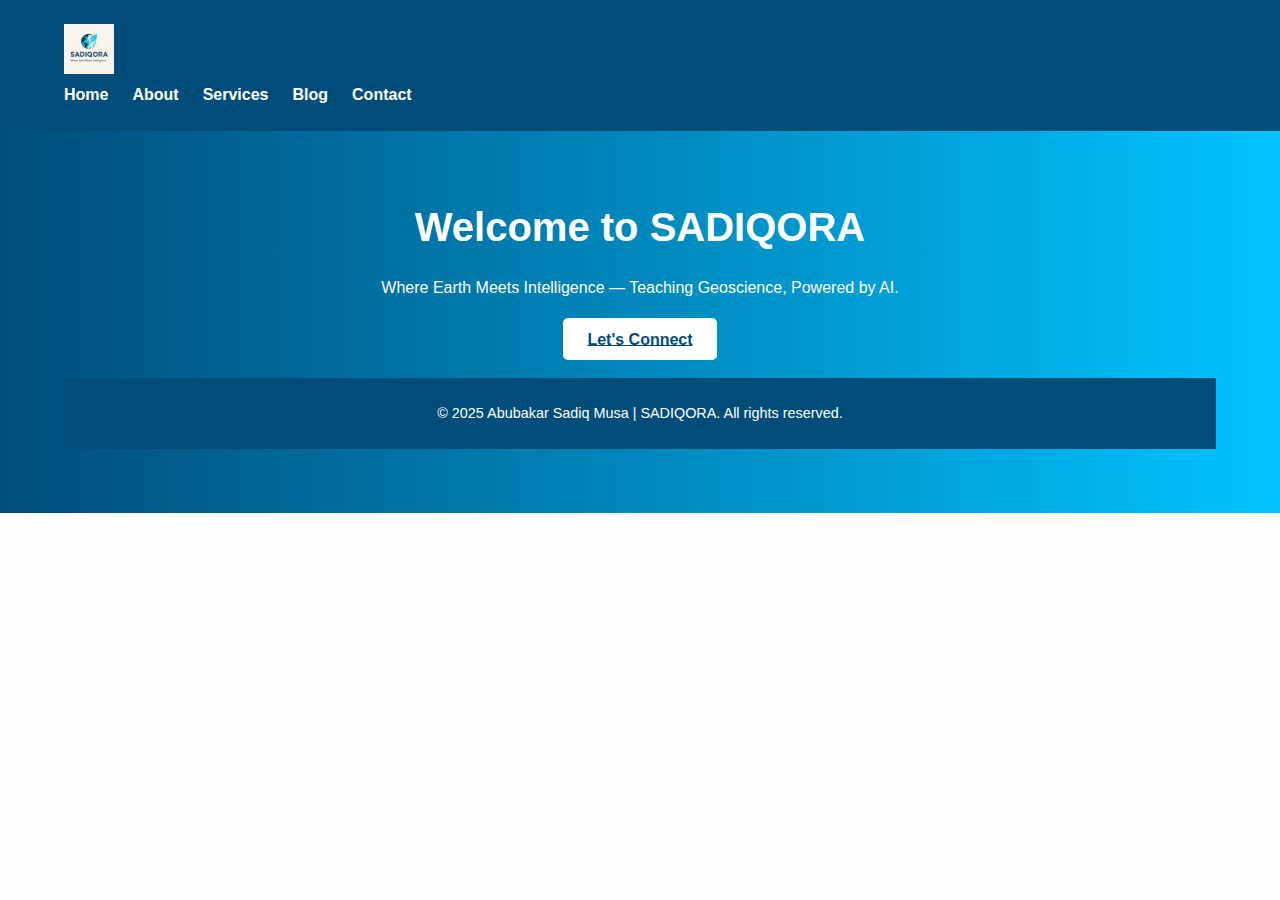
<file: index.html>
<!DOCTYPE html><html lang="en"><head>
  <meta charset="UTF-8" />
  <meta name="viewport" content="width=device-width, initial-scale=1.0" />
  <title>Home | SADIQORA</title>
  <link rel="stylesheet" href="styles.css" />
  <link rel="icon" href="favicon.ico" type="image/x-icon" />
  <script defer src="script.js"></script>
</head><body>
  <header>
    <div class="container nav-container">
      <img src="logo.png" alt="SADIQORA Logo" class="logo" />
      <nav>
        <ul class="nav-links">
          <li><a href="index.html">Home</a></li>
          <li><a href="about.html">About</a></li>
          <li><a href="services.html">Services</a></li>
          <li><a href="blog.html">Blog</a></li>
          <li><a href="contact.html">Contact</a></li>
        </ul>
      </nav>
    </div>
  </header>  <section id="hero">
    <div class="container hero-content">
      <h1>Welcome to SADIQORA</h1>
      <p>Where Earth Meets Intelligence — Teaching Geoscience, Powered by AI.</p>
      <br>
      <a href="contact.html" class="cta-button">Let's Connect</a>
    </div>
    <br>
    <footer>
    <div class="container footer-content">
      <p>&copy; 2025 Abubakar Sadiq Musa | SADIQORA. All rights reserved.</p>
    </div>
  </footer>
</body></html>
</file>
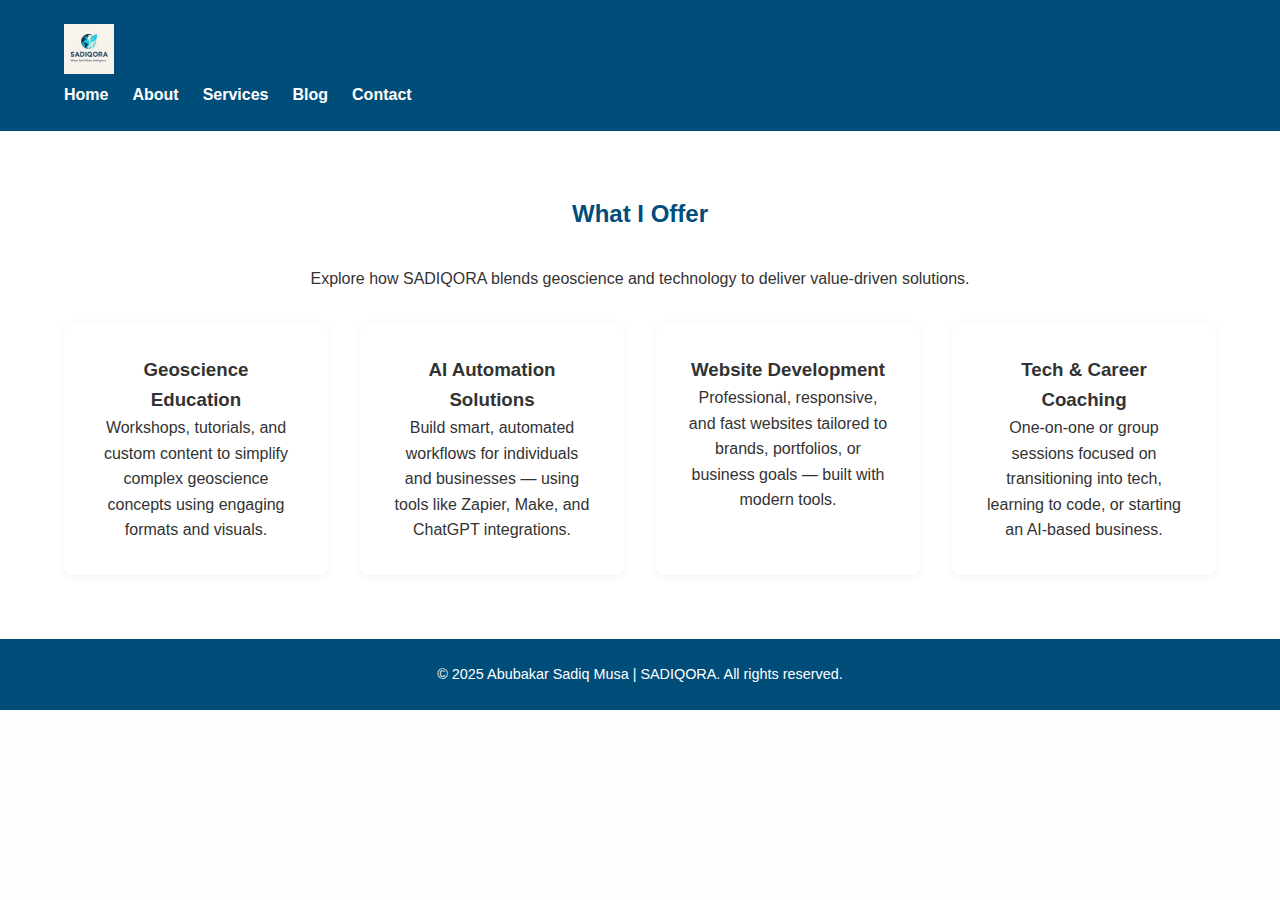
<file: services.html>
<!DOCTYPE html>
<html lang="en">
<head>
  <meta charset="UTF-8" />
  <meta name="viewport" content="width=device-width, initial-scale=1.0" />
  <title>Services | SADIQORA</title>
  <link rel="stylesheet" href="styles.css" />
  <link rel="icon" href="favicon.ico" type="image/x-icon" />
  <script src="script.js" defer></script>
</head>
<body>
  <header>
    <div class="container nav-container">
      <img src="logo.png" alt="SADIQORA Logo" class="logo" />
      <nav>
        <ul class="nav-links">
          <li><a href="index.html">Home</a></li>
          <li><a href="about.html">About</a></li>
          <li><a href="services.html" class="active">Services</a></li>
          <li><a href="blog.html">Blog</a></li>
          <li><a href="contact.html">Contact</a></li>
        </ul>
      </nav>
    </div>
  </header>

  <section id="services" class="services">
    <div class="container">
      <div class="section-header">
        <h2>What I Offer</h2>
        <p>Explore how SADIQORA blends geoscience and technology to deliver value-driven solutions.</p>
      </div>

      <div class="services-grid">
        <div class="service-item">
          <h3>Geoscience Education</h3>
          <p>Workshops, tutorials, and custom content to simplify complex geoscience concepts using engaging formats and visuals.</p>
        </div>

        <div class="service-item">
          <h3>AI Automation Solutions</h3>
          <p>Build smart, automated workflows for individuals and businesses — using tools like Zapier, Make, and ChatGPT integrations.</p>
        </div>

        <div class="service-item">
          <h3>Website Development</h3>
          <p>Professional, responsive, and fast websites tailored to brands, portfolios, or business goals — built with modern tools.</p>
        </div>

        <div class="service-item">
          <h3>Tech & Career Coaching</h3>
          <p>One-on-one or group sessions focused on transitioning into tech, learning to code, or starting an AI-based business.</p>
        </div>
      </div>
    </div>
  </section>

  <footer>
    <div class="container footer-content">
      <p>&copy; 2025 Abubakar Sadiq Musa | SADIQORA. All rights reserved.</p>
    </div>
  </footer>
</body>
      </html>
</file>
<file: styles.css>
/* Reset & Base */
* {
  margin: 0;
  padding: 0;
  box-sizing: border-box;
}
body {
  font-family: 'Segoe UI', Tahoma, Geneva, Verdana, sans-serif;
  line-height: 1.6;
  color: #333;
  background-color: #fefefe;
}

/* Colors */
:root {
  --primary: #004d7a;
  --secondary: #00c3ff;
  --accent: #f5f5f5;
  --button: #0078d7;
}

/* Header */
header {
  display: flex;
  justify-content: space-between;
  align-items: center;
  padding: 1.5rem 5%;
  background-color: var(--primary);
  color: white;
}
header .logo {
  height: 50px;
}
nav ul {
  list-style: none;
  display: flex;
  gap: 1.5rem;
}
nav ul li a {
  color: white;
  text-decoration: none;
  font-weight: bold;
}
nav ul li a:hover {
  color: var(--secondary);
}

/* Hero Section */
#hero {
  background: linear-gradient(to right, var(--primary), var(--secondary));
  color: white;
  padding: 4rem 5%;
  text-align: center;
}
#hero h1 {
  font-size: 2.5rem;
  margin-bottom: 1rem;
}
#hero .cta-button {
  margin-top: 1.5rem;
  background-color: white;
  color: var(--primary);
  border: none;
  padding: 0.8rem 1.5rem;
  font-weight: bold;
  cursor: pointer;
  border-radius: 5px;
}
.cta-button:hover {
  background-color: var(--accent);
}

/* About Section */
.about-container {
  display: flex;
  flex-wrap: wrap;
  gap: 2rem;
  padding: 4rem 5%;
  background-color: var(--accent);
}
.about-photo img {
  width: 250px;
  border-radius: 10px;
}
.about-text {
  flex: 1;
}
.about-text h2 {
  color: var(--primary);
  margin-bottom: 1rem;
}
.about-text ul {
  margin-left: 1.2rem;
  list-style: square;
}

/* Services */
 .services { background-color: #eef2f5; padding: 4rem 0; text-align: center; }

.services-grid { display: grid; grid-template-columns: repeat(auto-fit, minmax(250px, 1fr)); gap: 2rem; margin-top: 2rem; }

.service-item { background: white; padding: 2rem; border-radius: 10px; box-shadow: 0 2px 10px rgba(0, 0, 0, 0.05); }

.services {
  padding: 4rem 5%;
  background-color: #ffffff;
}
.services h2 {
  text-align: center;
  margin-bottom: 2rem;
  color: var(--primary);
}
.service-card {
  background-color: var(--accent);
  padding: 1.5rem;
  margin-bottom: 1.5rem;
  border-left: 5px solid var(--primary);
  border-radius: 8px;
}
-grid { display: grid; grid-template-columns: repeat(auto-fit, minmax(250px, 1fr)); gap: 2rem; margin-top: 2rem; }

.service-item { background: white; padding: 2rem; border-radius: 10px; box-shadow: 0 2px 10px rgba(0, 0, 0, 0.05); }


/* Contact Section */
.contact {
  padding: 4rem 5%;
  background-color: var(--accent);
}
.contact h2 {
  text-align: center;
  color: var(--primary);
  margin-bottom: 2rem;
}
.contact form {
  max-width: 600px;
  margin: auto;
  display: flex;
  flex-direction: column;
  gap: 1rem;
}
.contact-section {
  padding: 60px 20px;
  background: #f9f9f9;
  color: #333;
  text-align: center;
}

.contact-form {
  max-width: 600px;
  margin: auto;
}

.contact-form .form-group {
  margin-bottom: 20px;
}

.contact-form input,
.contact-form textarea {
  width: 100%;
  padding: 15px;
  border-radius: 10px;
  border: 1px solid #ccc;
  font-size: 16px;
}

.contact-form input:focus,
.contact-form textarea:focus {
  border-color: #5d3fd3;
  outline: none;
}

.submit-button {
  background: linear-gradient(135deg, #5d3fd3, #8c52ff);
  color: white;
  border: none;
  padding: 15px 30px;
  border-radius: 10px;
  cursor: pointer;
  transition: background 0.3s ease;
}

.submit-button:hover {
  background: linear-gradient(135deg, #3e2cb1, #7a40e0);
}
.contact input,
.contact textarea {
  padding: 0.8rem;
  border: 1px solid #ccc;
  border-radius: 5px;
}
.contact button {
  background-color: var(--button);
  color: white;
  padding: 0.8rem;
  border: none;
  border-radius: 5px;
  cursor: pointer;
}
.contact button:hover {
  background-color: var(--primary);
}
.social-icons {
  margin-top: 2rem;
  display: flex;
  justify-content: center;
  gap: 1rem;
}
.social-icons a img {
  width: 28px;
  height: 28px;
  transition: transform 0.3s ease;
}
.social-icons a:hover img {
  transform: scale(1.2);
}

/* Blog Section */
.blog {
  padding: 4rem 5%;
}
.blog h2 {
  text-align: center;
  color: var(--primary);
  margin-bottom: 2rem;
}
.blog-post {
  background-color: #fff;
  padding: 1.5rem;
  border-left: 5px solid var(--secondary);
  margin-bottom: 2rem;
  border-radius: 8px;
}
.blog-post h3 {
  color: var(--primary);
}
.blog-post p {
  margin-top: 0.5rem;
  font-size: 0.95rem;
}

/* Footer */
footer {
  background-color: var(--primary);
  color: white;
  text-align: center;
  padding: 1.5rem 5%;
  font-size: 0.9rem;
}

/* Responsive */
@media screen and (max-width: 768px) {
  header {
    flex-direction: column;
  }
  nav ul {
    flex-direction: column;
    gap: 0.5rem;
  }
  .about-container {
    flex-direction: column;
    align-items: center;
  }
}
</file>
